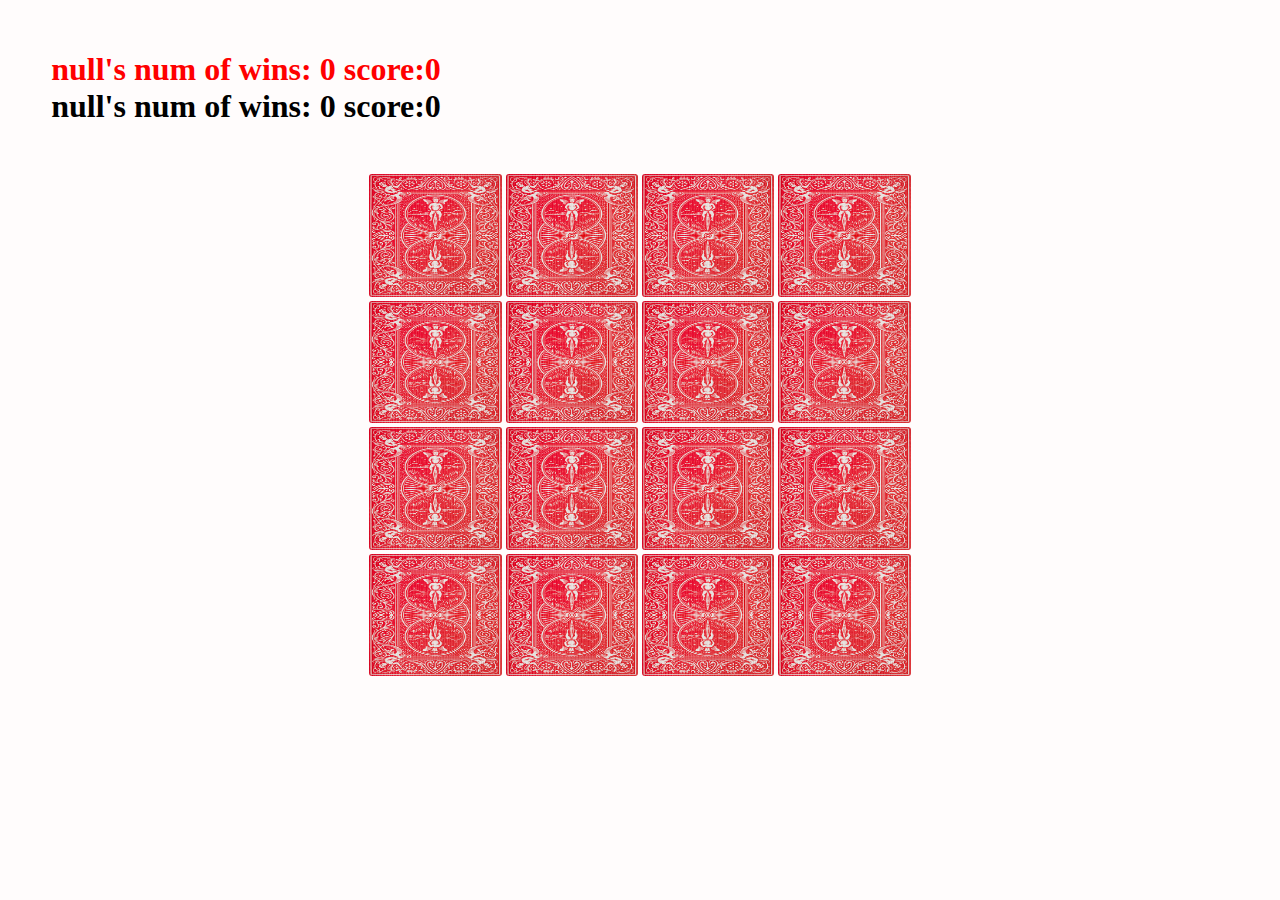
<file: board4X4.html>
<!DOCTYPE html>
<html lang="en">


<head>
    <meta charset="UTF-8">

    <title>Memory Game</title>

    <link rel="stylesheet" href="style.css">
</head>

<body>

    <div class="players">
        <h1 id="p1">
        </h1>
        <h1 id="p2">
        </h1>
        <section class="Main">
            <div class="memory-card" data-name="king_card">
                <img src="images/kingcard.png" class="frontface" />
                <img src="images/backCards.jpg" class="backface" />
            </div>
            <div class="memory-card" data-name="king_card">
                <img src="images/kingcard.png" class="frontface" />
                <img src="images/backCards.jpg" class="backface" />
            </div>

            <div class="memory-card" data-name="Queen_card">
                <img src="images/queen.jpg" class="frontface" />
                <img src="images/backCards.jpg" class="backface" />
            </div>

            <div class="memory-card" data-name="Queen_card">
                <img src="images/queen.jpg" class="frontface" />
                <img src="images/backCards.jpg" class="backface" />
            </div>

            <div class="memory-card" data-name="five_clover_card">
                <img src="images/fiveclover.png" class="frontface" />
                <img src="images/backCards.jpg" class="backface" />
            </div>

            <div class="memory-card" data-name="five_clover_card">
                <img src="images/fiveclover.png" class="frontface" />
                <img src="images/backCards.jpg" class="backface" />
            </div>

            <div class="memory-card" data-name="As_clover_card">
                <img src="images/blackcard.png" class="frontface" />
                <img src="images/backCards.jpg" class="backface" />
            </div>

            <div class="memory-card" data-name="As_clover_card">
                <img src="images/blackcard.png" class="frontface" />
                <img src="images/backCards.jpg" class="backface" />
            </div>

            <div class="memory-card" data-name="eight_heart_card">
                <img src="images/eighthearts.png" class="frontface" />
                <img src="images/backCards.jpg" class="backface" />
            </div>

            <div class="memory-card" data-name="eight_heart_card">
                <img src="images/eighthearts.png" class="frontface" />
                <img src="images/backCards.jpg" class="backface" />
            </div>

            <div class="memory-card" data-name="two_red_hearts">
                <img src="images/twohearts.png" class="frontface" />
                <img src="images/backCards.jpg" class="backface" />
            </div>

            <div class="memory-card" data-name="two_red_hearts">
                <img src="images/twohearts.png" class="frontface" />
                <img src="images/backCards.jpg" class="backface" />
            </div>

            <div class="memory-card" data-name="As_red_heart">
                <img src="images/heart.png" class="frontface" />
                <img src="images/backCards.jpg" class="backface" />
            </div>

            <div class="memory-card" data-name="As_red_heart">
                <img src="images/heart.png" class="frontface" />
                <img src="images/backCards.jpg" class="backface" />
            </div>

            <div class="memory-card" data-name="As_diamond">
                <img src="images/diamond.png" class="frontface" />
                <img src="images/backCards.jpg" class="backface" />
            </div>

            <div class="memory-card" data-name="As_diamond">
                <img src="images/diamond.png" class="frontface" />
                <img src="images/backCards.jpg" class="backface" />
            </div>
        </section>

    </div>

    <script type="text/javascript" src="index.js">
    </script>
</body>

</html>
</file>
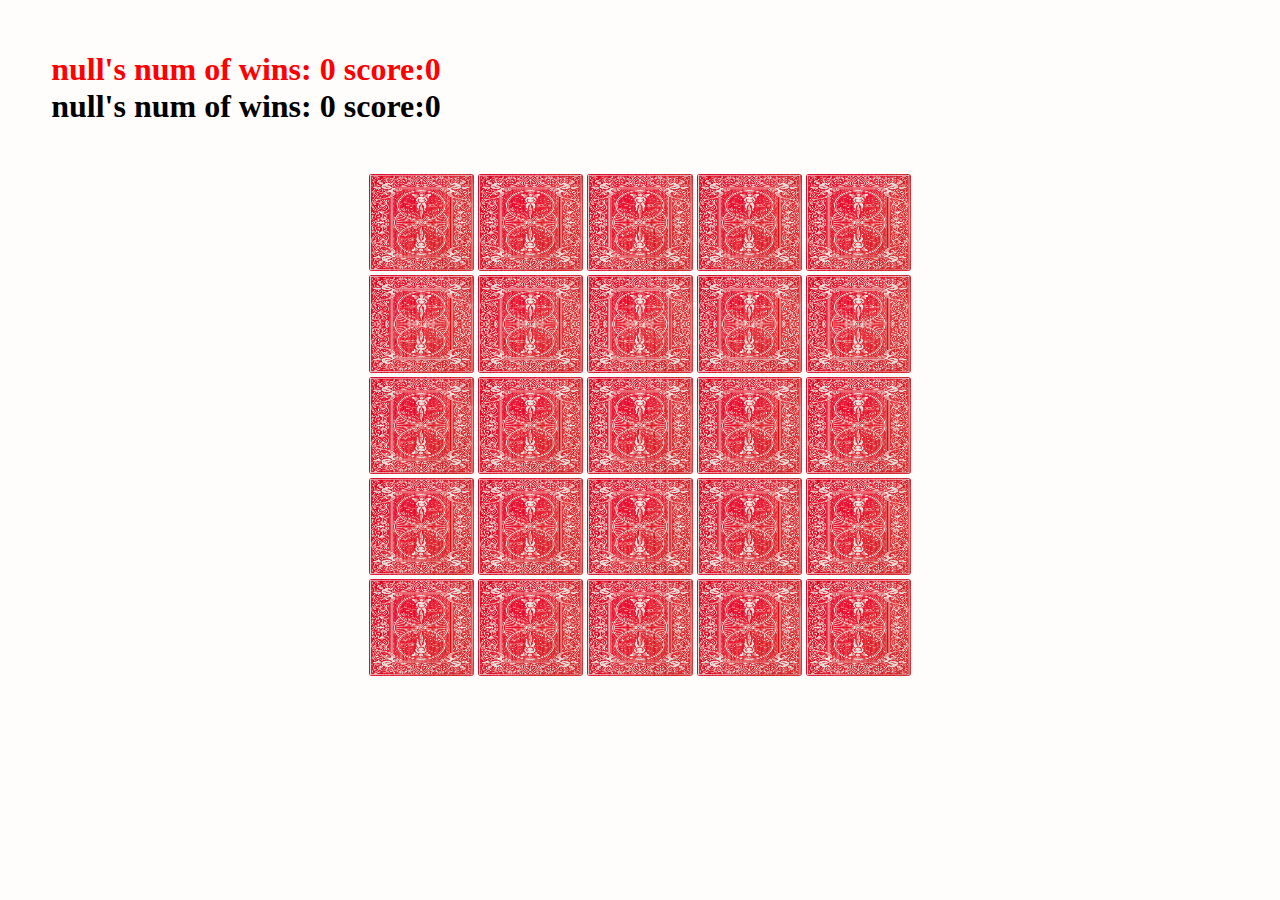
<file: board5X5.html>
<!DOCTYPE html>
<html lang="en">


<head>
    <meta charset="UTF-8">

    <title>Memory Game</title>

    <link rel="stylesheet" href="style.css">
</head>

<body>

    <div class="players">
        <h1 id="p1">
        </h1>
        <h1 id="p2">
        </h1>
        <section class="Main">
            <div class="memory-card5" data-name="king_card">
                <img src="images/kingcard.png" class="frontface" />
                <img src="images/backCards.jpg" class="backface" />
            </div>
            <div class="memory-card5" data-name="king_card">
                <img src="images/kingcard.png" class="frontface" />
                <img src="images/backCards.jpg" class="backface" />
            </div>

            <div class="memory-card5" data-name="Queen_card">
                <img src="images/queen.jpg" class="frontface" />
                <img src="images/backCards.jpg" class="backface" />
            </div>

            <div class="memory-card5" data-name="Queen_card">
                <img src="images/queen.jpg" class="frontface" />
                <img src="images/backCards.jpg" class="backface" />
            </div>

            <div class="memory-card5" data-name="five_clover_card">
                <img src="images/fiveclover.png" class="frontface" />
                <img src="images/backCards.jpg" class="backface" />
            </div>

            <div class="memory-card5" data-name="five_clover_card">
                <img src="images/fiveclover.png" class="frontface" />
                <img src="images/backCards.jpg" class="backface" />
            </div>

            <div class="memory-card5" data-name="As_clover_card">
                <img src="images/blackcard.png" class="frontface" />
                <img src="images/backCards.jpg" class="backface" />
            </div>

            <div class="memory-card5" data-name="As_clover_card">
                <img src="images/blackcard.png" class="frontface" />
                <img src="images/backCards.jpg" class="backface" />
            </div>

            <div class="memory-card5" data-name="eight_heart_card">
                <img src="images/eighthearts.png" class="frontface" />
                <img src="images/backCards.jpg" class="backface" />
            </div>

            <div class="memory-card5" data-name="eight_heart_card">
                <img src="images/eighthearts.png" class="frontface" />
                <img src="images/backCards.jpg" class="backface" />
            </div>

            <div class="memory-card5" data-name="two_red_hearts">
                <img src="images/twohearts.png" class="frontface" />
                <img src="images/backCards.jpg" class="backface" />
            </div>

            <div class="memory-card5" data-name="two_red_hearts">
                <img src="images/twohearts.png" class="frontface" />
                <img src="images/backCards.jpg" class="backface" />
            </div>

            <div class="memory-card5" data-name="As_red_heart">
                <img src="images/heart.png" class="frontface" />
                <img src="images/backCards.jpg" class="backface" />
            </div>

            <div class="memory-card5" data-name="As_red_heart">
                <img src="images/heart.png" class="frontface" />
                <img src="images/backCards.jpg" class="backface" />
            </div>

            <div class="memory-card5" data-name="As_diamond">
                <img src="images/diamond.png" class="frontface" />
                <img src="images/backCards.jpg" class="backface" />
            </div>

            <div class="memory-card5" data-name="As_diamond">
                <img src="images/diamond.png" class="frontface" />
                <img src="images/backCards.jpg" class="backface" />
            </div>
            <div class="memory-card5" data-name="7_card">
                <img src="images/sevencard.jpg" class="frontface" />
                <img src="images/backCards.jpg" class="backface" />
            </div>

            <div class="memory-card5" data-name="7_card">
                <img src="images/sevencard.jpg" class="frontface" />
                <img src="images/backCards.jpg" class="backface" />
            </div>
            <div class="memory-card5" data-name="10_card">
                <img src="images/10Card.png" class="frontface" />
                <img src="images/backCards.jpg" class="backface" />
            </div>

            <div class="memory-card5" data-name="10_card">
                <img src="images/10Card.png" class="frontface" />
                <img src="images/backCards.jpg" class="backface" />
            </div>
            <div class="memory-card5" data-name="9_card">
                <img src="images/card_club_9.png" class="frontface" />
                <img src="images/backCards.jpg" class="backface" />
            </div>

            <div class="memory-card5" data-name="9_card">
                <img src="images/card_club_9.png" class="frontface" />
                <img src="images/backCards.jpg" class="backface" />
            </div>
            <div class="memory-card5" data-name="joker_card">
                <img src="images/jokercard.jpg" class="frontface" />
                <img src="images/backCards.jpg" class="backface" />
            </div>
            <div class="memory-card5" data-name="joker_card">
                <img src="images/jokercard.jpg" class="frontface" />
                <img src="images/backCards.jpg" class="backface" />
            </div>
            <div class="memory-card5" data-name="6_card">
                <img src="images/card_spade_6.png" class="frontface" />
                <img src="images/backCards.jpg" class="backface" />
            </div>
        </section>

    </div>

    <script type="text/javascript" src="index.js"></script>
</body>

</html>
</file>
<file: style.css>
* {
    padding: 0;
    margin: 0;
    box-sizing: border-box;
}

body {
    background: rgb(255, 252, 252);
}

.Main {
    width: 640px;
    height: 600px;
    margin: auto;
    display: flex;
    flex-wrap: wrap;
    padding: 4%;
}

.players {
    padding: 4%;
}

.memory-card {
    width: 25%;
    height: 25%;
    border: 2px black;
    position: relative;
    transform-style: preserve-3d;
    transition: transform 0.3s;
}

.memory-card:active {
    transform: scale(0.97);
    transition: transform .2s;
}

.memory-card.flip {
    transform: rotateY(180deg) perspective(1000px);
}

.memory-card5 {
    width: 20%;
    height: 20%;
    border: 2px black;
    position: relative;
    transform-style: preserve-3d;
    transition: transform 0.3s;
}

.memory-card5:active {
    transform: scale(0.97);
    transition: transform .2s;
}

.memory-card.flip {
    transform: rotateY(180deg) perspective(1000px);
}

.memory-card5.flip {
    transform: rotateY(180deg) perspective(1000px);
}

.frontface,
.backface {
    width: 100%;
    height: 100%;
    padding: 2px;
    position: absolute;
    border-radius: 5px;
    backface-visibility: hidden;
}

.frontface {
    transform: rotateY(180deg);
}

.formBox {
    width: 250;
    height: 50px;
    position: relative;
    right: 300px;
    top: 100px;
    color: lime;
}

.p {
    position: relative;
    white-space: pre-line;
    display: flex;
    flex-direction: column;
}
</file>
